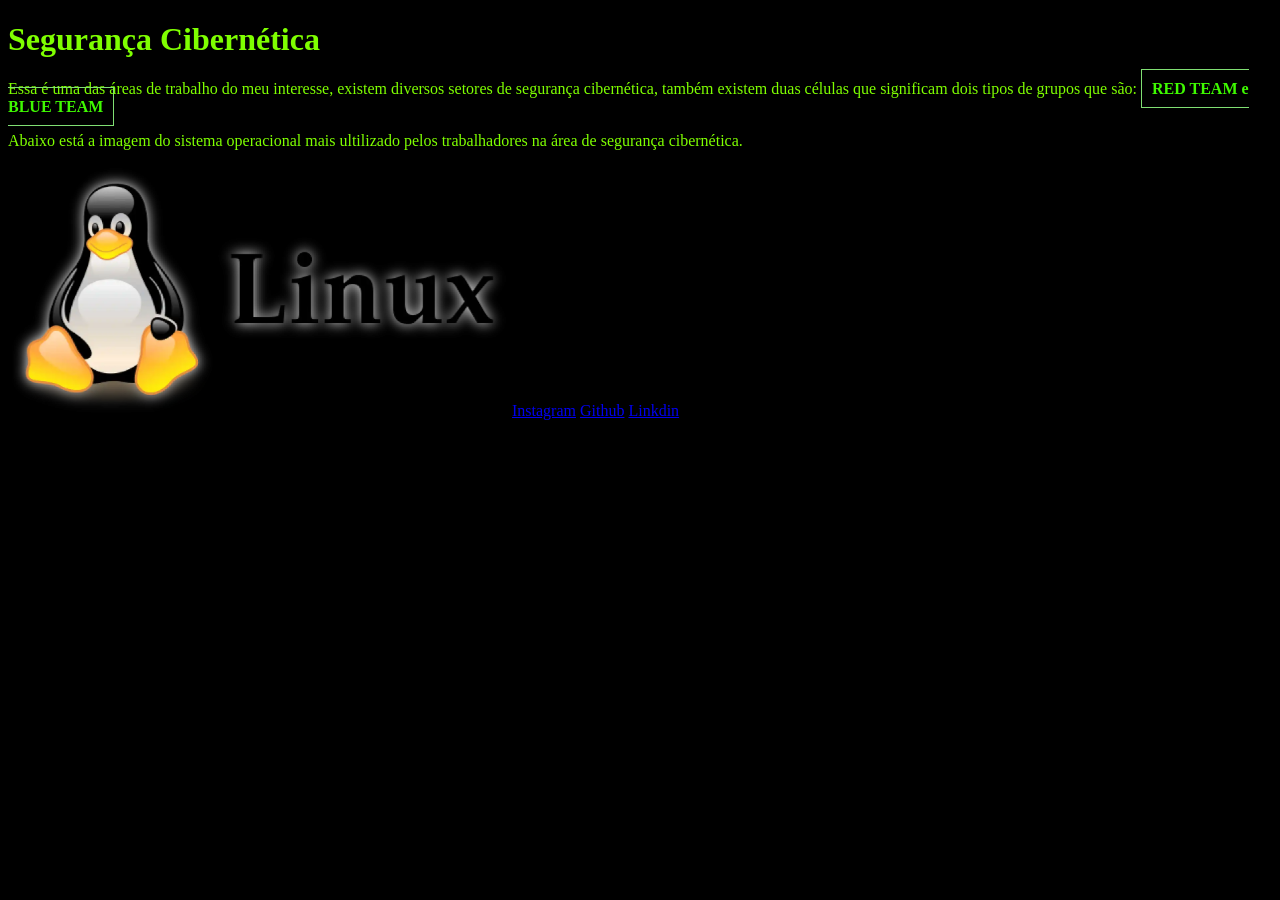
<file: index.html>
<!DOCTYPE html>
<html lang="pt-br">
<head>
    <meta charset="UTF-8">
    <meta name="viewport" content="width=device-width, initial-scale=1.0">
    <link rel="stylesheet" href="style.css">
    <title>Segurança Cibernética</title>
    <h1>Segurança Cibernética</h1>
    <P>Essa é uma das áreas de trabalho do meu interesse, existem diversos setores de segurança cibernética, 
        também existem duas células que significam dois tipos de grupos que são:
         <strong><span>RED TEAM e BLUE TEAM </span></strong>
         <P>Abaixo está a imagem do sistema operacional mais ultilizado pelos trabalhadores na área de segurança cibernética.</P>
    </P>
  <img src="d31216e7-884f-4b5f-91ec-a12bf597421b.webp" width="500" height="250" alt="Linux">



    <a href="https://instagram.com">Instagram</a>
    <a href="https://github.com">Github</a>
    <a href="https://linkdin.com">Linkdin</a>
</head>
<body>
</body>
</html>
</file>
<file: style.css>
body {
    background-color: black;
    color:chartreuse
}

strong{
 color: lightgreen;
}   
h1{
            font-weight: bold;
}
 
span{
            color: #3ffa00;
            border: 1px solid #80df73;
            padding: 10px;
}
</file>
